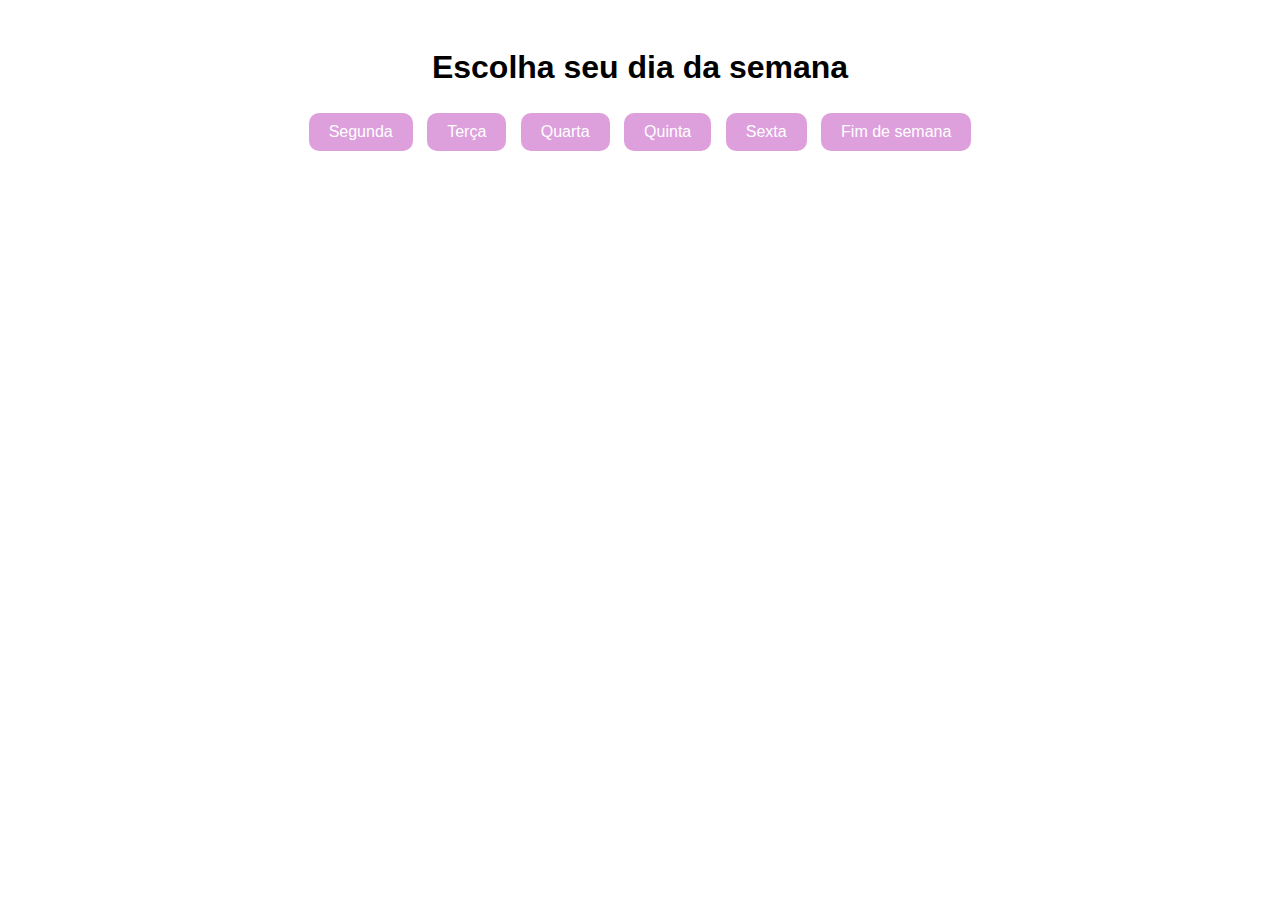
<file: index.html>
<!DOCTYPE html>
<html lang="en">
<head>
    <meta charset="UTF-8">
    <meta name="viewport" content="width=device-width, initial-scale=1.0">
    <title>Document</title>
    <link rel="stylesheet" href="style.css">
</head>
<body>
    <h1>Escolha seu dia da semana</h1>
    <div class="buttons-container">
        <button data-dia="segunda">Segunda</button>
        <button data-dia="terça">Terça</button>
        <button data-dia="quarta">Quarta</button>
        <button data-dia="quinta">Quinta</button>
        <button data-dia="sexta">Sexta</button>
        <button data-dia="fim-de-semana">Fim de semana</button>
    </div>
    <div id="mensagem"></div>
    <script src="./script.js"></script>
</body>
</html>
</file>
<file: style.css>
body {
    font-family: Arial, Helvetica, sans-serif;
    text-align: center;
    padding: 20px;
    align-items: center;
}

h1 {
    color: black;
}

.button-container {
    margin-top: 20px
}

button {
    background-color: plum;
    color: white;
    padding: 10px 20px;
    margin: 5px;
    border:none;
    border-radius: 10px;
    cursor: pointer;
    font-size: 16px;
    transition: background-color 0.3s;
    }
    button:hover{
        background-color: plum;
    }
</file>
